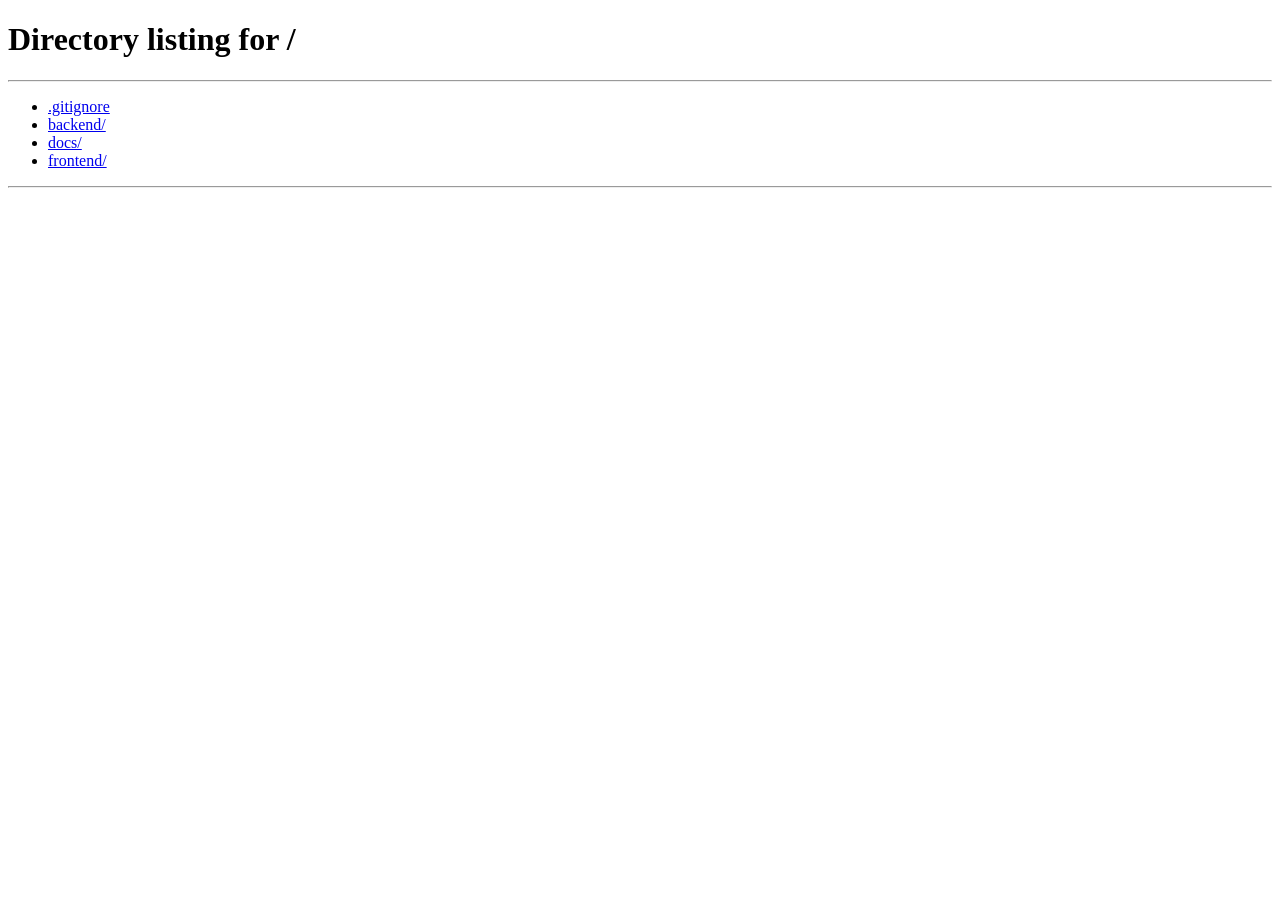
<file: frontend/admin.html>
<!DOCTYPE html>
<html lang="es">
<head>
  <meta charset="UTF-8" />
  <meta name="viewport" content="width=device-width, initial-scale=1.0" />
  <title>Admin — Meta-Modelador</title>
  <style>
    * { box-sizing: border-box; margin: 0; padding: 0; }
    body { font-family: 'Segoe UI', sans-serif; background: #0f1117; color: #e0e0e0; display: flex; height: 100vh; overflow: hidden; }

    /* Sidebar */
    #sidebar {
      width: 260px; min-width: 260px; background: #161b27; border-right: 1px solid #2a2f3e;
      display: flex; flex-direction: column; overflow-y: auto;
    }
    .sidebar-header { padding: 20px 16px 12px; border-bottom: 1px solid #2a2f3e; }
    .sidebar-header .empresa-nombre { font-size: 1rem; font-weight: 700; color: #fff; }
    .sidebar-header .rubro-badge {
      display: inline-block; margin-top: 4px; padding: 2px 8px;
      background: #1e3a5f; border-radius: 20px; font-size: 0.75rem; color: #4f8ef7;
    }
    .sidebar-section { padding: 12px 16px 4px; font-size: 0.7rem; text-transform: uppercase;
      letter-spacing: 1px; color: #555; }
    .entidad-item {
      padding: 10px 16px; cursor: pointer; border-radius: 6px; margin: 2px 8px;
      display: flex; align-items: center; gap: 8px; font-size: 0.9rem;
      transition: background 0.15s;
    }
    .entidad-item:hover { background: #1e2535; }
    .entidad-item.active { background: #1e3a5f; color: #4f8ef7; }
    .sidebar-footer { margin-top: auto; padding: 12px 16px; border-top: 1px solid #2a2f3e; }
    .btn-volver { width: 100%; padding: 8px; background: transparent; border: 1px solid #2a2f3e;
      border-radius: 6px; color: #888; cursor: pointer; font-size: 0.85rem; transition: all 0.15s; }
    .btn-volver:hover { border-color: #4f8ef7; color: #4f8ef7; }

    /* Main */
    #main { flex: 1; display: flex; flex-direction: column; overflow: hidden; }
    .topbar {
      padding: 16px 24px; border-bottom: 1px solid #2a2f3e;
      display: flex; align-items: center; justify-content: space-between;
    }
    .topbar h2 { font-size: 1.1rem; font-weight: 600; }
    .btn-primary {
      padding: 8px 16px; background: #4f8ef7; border: none; border-radius: 6px;
      color: #fff; font-size: 0.85rem; font-weight: 600; cursor: pointer; transition: background 0.15s;
    }
    .btn-primary:hover { background: #3a7de0; }

    /* Tabla de campos */
    #content { flex: 1; overflow-y: auto; padding: 24px; }
    .empty-state { text-align: center; padding: 60px 20px; color: #555; }
    .empty-state .icon { font-size: 3rem; margin-bottom: 12px; }

    table { width: 100%; border-collapse: collapse; font-size: 0.875rem; }
    th { text-align: left; padding: 10px 12px; background: #161b27; color: #888;
      font-weight: 500; border-bottom: 1px solid #2a2f3e; }
    td { padding: 10px 12px; border-bottom: 1px solid #1e2535; vertical-align: middle; }
    tr:hover td { background: #161b27; }
    .badge {
      display: inline-block; padding: 2px 8px; border-radius: 20px; font-size: 0.75rem; font-weight: 500;
    }
    .badge-tipo { background: #1e3a5f; color: #4f8ef7; }
    .badge-req { background: #1e3a1e; color: #4caf50; }
    .badge-opt { background: #2a2f3e; color: #888; }
    .btn-icon {
      background: transparent; border: none; cursor: pointer; padding: 4px 8px;
      border-radius: 4px; font-size: 0.85rem; transition: background 0.15s;
    }
    .btn-edit { color: #4f8ef7; }
    .btn-edit:hover { background: #1e3a5f; }
    .btn-del { color: #ff6b6b; }
    .btn-del:hover { background: #3a1e1e; }

    /* Modal */
    .modal-overlay {
      display: none; position: fixed; inset: 0; background: rgba(0,0,0,0.7);
      align-items: center; justify-content: center; z-index: 100;
    }
    .modal-overlay.open { display: flex; }
    .modal {
      background: #161b27; border: 1px solid #2a2f3e; border-radius: 12px;
      padding: 28px; width: 100%; max-width: 480px; max-height: 90vh; overflow-y: auto;
    }
    .modal h3 { font-size: 1rem; margin-bottom: 20px; }
    .form-row { margin-bottom: 14px; }
    .form-row label { display: block; font-size: 0.8rem; color: #888; margin-bottom: 5px; }
    .form-row input, .form-row select {
      width: 100%; padding: 9px 12px; background: #0f1117; border: 1px solid #2a2f3e;
      border-radius: 6px; color: #e0e0e0; font-size: 0.875rem; outline: none;
    }
    .form-row input:focus, .form-row select:focus { border-color: #4f8ef7; }
    .form-check { display: flex; align-items: center; gap: 8px; margin-bottom: 10px; font-size: 0.875rem; }
    .form-check input[type=checkbox] { width: 16px; height: 16px; cursor: pointer; }
    .modal-actions { display: flex; gap: 10px; justify-content: flex-end; margin-top: 20px; }
    .btn-cancel {
      padding: 8px 16px; background: transparent; border: 1px solid #2a2f3e;
      border-radius: 6px; color: #888; cursor: pointer; font-size: 0.85rem;
    }
    .btn-cancel:hover { border-color: #555; color: #ccc; }
  </style>
</head>
<body>

<div id="sidebar">
  <div class="sidebar-header">
    <div class="empresa-nombre" id="sideEmpresa">Empresa</div>
    <span class="rubro-badge" id="sideRubro">Rubro</span>
  </div>
  <div class="sidebar-section">Entidades</div>
  <div id="entidadesList"></div>
  <div class="sidebar-footer">
    <button class="btn-volver" onclick="window.location.href='/'">← Volver al inicio</button>
  </div>
</div>

<div id="main">
  <div class="topbar">
    <h2 id="topbarTitle">Selecciona una entidad</h2>
    <button class="btn-primary" id="btnNuevoCampo" style="display:none" onclick="abrirModal()">+ Nuevo campo</button>
  </div>
  <div id="content">
    <div class="empty-state">
      <div class="icon">👈</div>
      <p>Selecciona una entidad del panel izquierdo para ver sus campos.</p>
    </div>
  </div>
</div>

<!-- Modal campo -->
<div class="modal-overlay" id="modalOverlay">
  <div class="modal">
    <h3 id="modalTitle">Nuevo campo</h3>
    <input type="hidden" id="campoId" />

    <div class="form-row">
      <label>Nombre (interno)</label>
      <input type="text" id="fNombre" placeholder="ej: precio_venta" />
    </div>
    <div class="form-row">
      <label>Nombre físico (columna BD)</label>
      <input type="text" id="fFisico" placeholder="ej: precio_venta" />
    </div>
    <div class="form-row">
      <label>Etiqueta (visible al usuario)</label>
      <input type="text" id="fEtiqueta" placeholder="ej: Precio de venta" />
    </div>
    <div class="form-row">
      <label>Tipo</label>
      <select id="fTipo">
        <option value="string">string — Texto corto</option>
        <option value="text">text — Texto largo</option>
        <option value="integer">integer — Número entero</option>
        <option value="float">float — Número decimal</option>
        <option value="currency">currency — Moneda</option>
        <option value="boolean">boolean — Sí/No</option>
        <option value="date">date — Fecha</option>
        <option value="email">email — Correo</option>
        <option value="select">select — Lista de opciones</option>
      </select>
    </div>
    <div class="form-check">
      <input type="checkbox" id="fRequerido" />
      <label for="fRequerido">Campo requerido</label>
    </div>
    <div class="form-check">
      <input type="checkbox" id="fUnico" />
      <label for="fUnico">Valor único</label>
    </div>
    <div class="form-check">
      <input type="checkbox" id="fTabla" checked />
      <label for="fTabla">Visible en tabla</label>
    </div>

    <div class="modal-actions">
      <button class="btn-cancel" onclick="cerrarModal()">Cancelar</button>
      <button class="btn-primary" onclick="guardarCampo()">Guardar</button>
    </div>
  </div>
</div>

<script>
  const API = '/api';
  let entidadActual = null;

  // Cargar datos de sesión
  const empresa = JSON.parse(sessionStorage.getItem('empresa') || 'null');
  const rubro   = JSON.parse(sessionStorage.getItem('rubro')   || 'null');

  if (!empresa || !rubro) {
    window.location.href = '/';
  }

  document.getElementById('sideEmpresa').textContent = empresa.nombre;
  document.getElementById('sideRubro').textContent   = rubro.nombre;

  // Cargar entidades en sidebar
  async function cargarEntidades() {
    const res = await fetch(`${API}/rubros/${rubro.id}/entidades`);
    const entidades = await res.json();
    const lista = document.getElementById('entidadesList');
    lista.innerHTML = entidades.map(e => `
      <div class="entidad-item" id="ent-${e.id}" onclick="seleccionarEntidad(${e.id}, '${e.nombre_plural || e.nombre}', '${e.icono}')">
        <span>${e.icono}</span>
        <span>${e.nombre_plural || e.nombre}</span>
      </div>
    `).join('');
  }

  async function seleccionarEntidad(id, nombre, icono) {
    entidadActual = id;
    document.querySelectorAll('.entidad-item').forEach(el => el.classList.remove('active'));
    document.getElementById(`ent-${id}`).classList.add('active');
    document.getElementById('topbarTitle').textContent = `${icono} ${nombre}`;
    document.getElementById('btnNuevoCampo').style.display = 'inline-block';
    await cargarCampos(id);
  }

  async function cargarCampos(entidadId) {
    const res = await fetch(`${API}/entidades/${entidadId}/campos`);
    const campos = await res.json();
    const content = document.getElementById('content');

    if (!campos.length) {
      content.innerHTML = `<div class="empty-state"><div class="icon">📭</div><p>No hay campos aún. Agrega el primero.</p></div>`;
      return;
    }

    content.innerHTML = `
      <table>
        <thead>
          <tr>
            <th>#</th><th>Nombre</th><th>Columna BD</th><th>Tipo</th>
            <th>Etiqueta</th><th>Requerido</th><th>Acciones</th>
          </tr>
        </thead>
        <tbody>
          ${campos.map((c, i) => `
            <tr>
              <td>${i + 1}</td>
              <td>${c.nombre}</td>
              <td><code style="color:#888;font-size:0.8rem">${c.nombre_fisico}</code></td>
              <td><span class="badge badge-tipo">${c.tipo}</span></td>
              <td>${c.etiqueta || '—'}</td>
              <td><span class="badge ${c.es_requerido ? 'badge-req' : 'badge-opt'}">${c.es_requerido ? 'Sí' : 'No'}</span></td>
              <td>
                <button class="btn-icon btn-edit" onclick='editarCampo(${JSON.stringify(c)})'>✏️</button>
                <button class="btn-icon btn-del" onclick="eliminarCampo(${c.id})">🗑️</button>
              </td>
            </tr>
          `).join('')}
        </tbody>
      </table>
    `;
  }

  // Modal
  function abrirModal(campo = null) {
    document.getElementById('campoId').value   = campo ? campo.id : '';
    document.getElementById('fNombre').value   = campo ? campo.nombre : '';
    document.getElementById('fFisico').value   = campo ? campo.nombre_fisico : '';
    document.getElementById('fEtiqueta').value = campo ? campo.etiqueta : '';
    document.getElementById('fTipo').value     = campo ? campo.tipo : 'string';
    document.getElementById('fRequerido').checked = campo ? campo.es_requerido : false;
    document.getElementById('fUnico').checked     = campo ? campo.es_unico : false;
    document.getElementById('fTabla').checked     = campo ? campo.visible_en_tabla : true;
    document.getElementById('modalTitle').textContent = campo ? 'Editar campo' : 'Nuevo campo';
    document.getElementById('modalOverlay').classList.add('open');
  }

  function cerrarModal() {
    document.getElementById('modalOverlay').classList.remove('open');
  }

  function editarCampo(campo) { abrirModal(campo); }

  async function guardarCampo() {
    const id = document.getElementById('campoId').value;
    const payload = {
      nombre:          document.getElementById('fNombre').value.trim(),
      nombre_fisico:   document.getElementById('fFisico').value.trim(),
      etiqueta:        document.getElementById('fEtiqueta').value.trim(),
      tipo:            document.getElementById('fTipo').value,
      es_requerido:    document.getElementById('fRequerido').checked,
      es_unico:        document.getElementById('fUnico').checked,
      visible_en_tabla:document.getElementById('fTabla').checked,
    };

    const url    = id ? `${API}/campos/${id}` : `${API}/entidades/${entidadActual}/campos`;
    const method = id ? 'PUT' : 'POST';

    const res = await fetch(url, {
      method,
      headers: { 'Content-Type': 'application/json' },
      body: JSON.stringify(payload)
    });

    if (res.ok) {
      cerrarModal();
      cargarCampos(entidadActual);
    } else {
      const err = await res.json();
      alert('Error: ' + (err.error || JSON.stringify(err)));
    }
  }

  async function eliminarCampo(id) {
    if (!confirm('¿Eliminar este campo?')) return;
    await fetch(`${API}/campos/${id}`, { method: 'DELETE' });
    cargarCampos(entidadActual);
  }

  // Auto-completar nombre_fisico desde nombre
  document.getElementById('fNombre').addEventListener('input', function () {
    const fisico = document.getElementById('fFisico');
    if (!document.getElementById('campoId').value) {
      fisico.value = this.value.toLowerCase().replace(/\s+/g, '_').replace(/[^a-z0-9_]/g, '');
    }
  });

  cargarEntidades();
</script>
</body>
</html>
</file>
